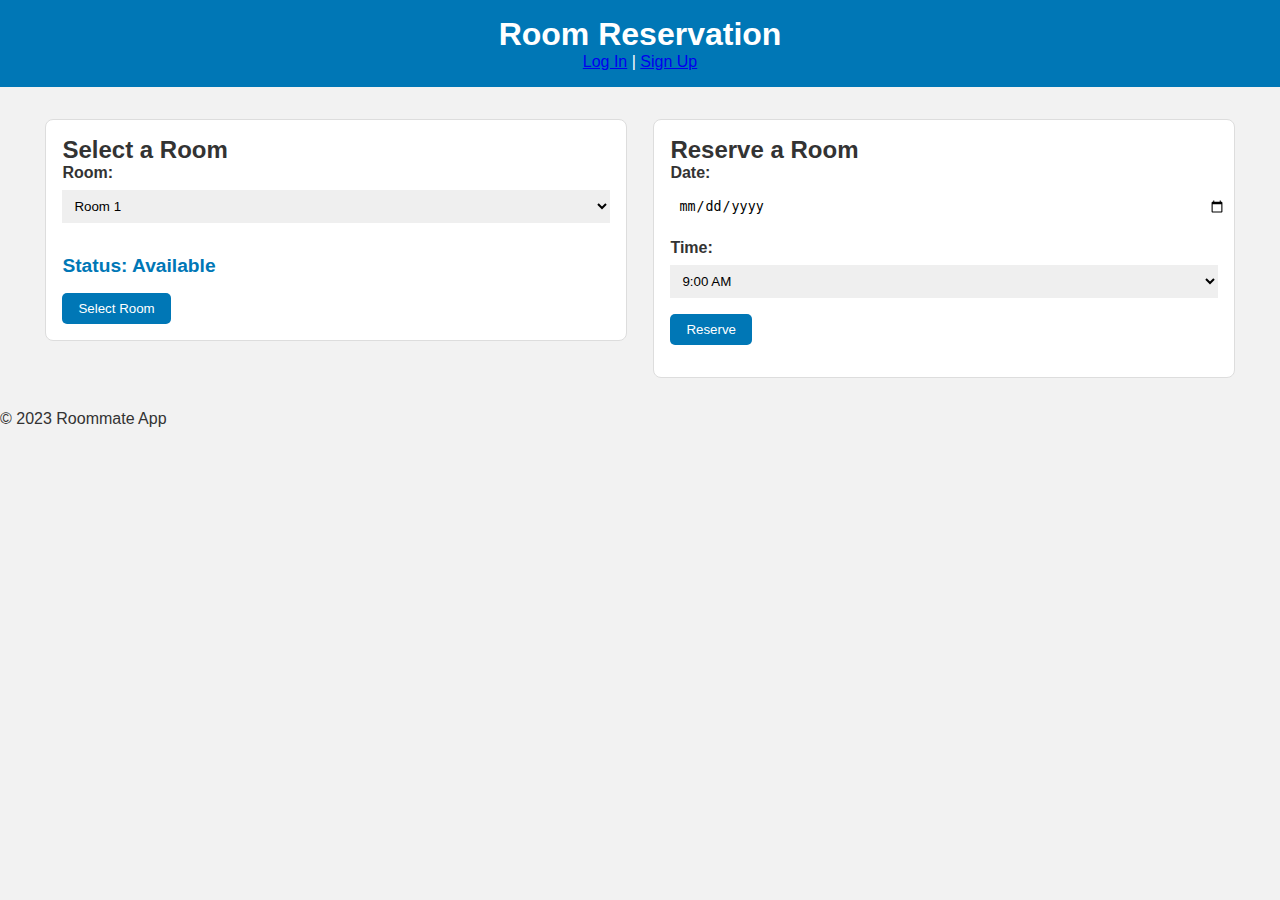
<file: roommate_app/frontend/index.html>
<!DOCTYPE html>
<html>
  <head>
    <meta charset="UTF-8" />
    <title>Roommate App - Room Reservation</title>
    <link rel="stylesheet" type="text/css" href="styles.css" />
  </head>
  <body>
    <header>
      <h1>Room Reservation</h1>
      <!-- User Authentication Links -->
      <div class="auth-links">
        <a href="/login/">Log In</a>
        <span> | </span>
        <a href="/signup/">Sign Up</a>
      </div>
    </header>
    <main>
      <div class="room-selection">
        <h2>Select a Room</h2>
        <form id="room-selection-form">
          <label for="room-select">Room:</label>
          <select id="room-select" name="room">
            <option value="room-1">Room 1</option>
            <option value="room-2">Room 2</option>
            <option value="room-3">Room 3</option>
            <!-- Add more options as needed -->
          </select>
          <p id="availability-status"></p>
          <button type="submit">Select Room</button>
        </form>
      </div>
      <div class="room-reservation">
        <h2>Reserve a Room</h2>
        <form id="reservation-form">
          <label for="reservation-date">Date:</label>
          <input type="date" id="reservation-date" name="date" required />
          <label for="reservation-time">Time:</label>
          <select id="reservation-time" name="time">
            <option value="9:00 AM">9:00 AM</option>
            <option value="10:00 AM">10:00 AM</option>
            <option value="11:00 AM">11:00 AM</option>
            <!-- Add more time slots as needed -->
          </select>
          <button type="submit">Reserve</button>
        </form>
        <div id="reservation-result"></div>
      </div>
    </main>
    <footer>
      <p>&copy; 2023 Roommate App</p>
    </footer>

    <script>
      const roomAvailability = {
        "room-1": {
          "9:00 AM": "Available",
          "10:00 AM": "Occupied",
          "11:00 AM": "Available",
          // Add availability status for other time slots
        },
        "room-2": {
          "9:00 AM": "Available",
          "10:00 AM": "Available",
          "11:00 AM": "Occupied",
          // Add availability status for other time slots
        },
        "room-3": {
          "9:00 AM": "Occupied",
          "10:00 AM": "Available",
          "11:00 AM": "Available",
          // Add availability status for other rooms and time slots
        },
      };

      // Function to update availability status based on room and time selection
      function updateAvailabilityStatus() {
        const selectedRoom = document.getElementById("room-select").value;
        const selectedTime = document.getElementById("reservation-time").value;

        const availabilityStatus = roomAvailability[selectedRoom]
          ? roomAvailability[selectedRoom][selectedTime] || "Unknown"
          : "Unknown";
        document.getElementById(
          "availability-status"
        ).textContent = `Status: ${availabilityStatus}`;
      }

      // Add an event listener to update availability status when the room or time is selected
      document
        .getElementById("room-select")
        .addEventListener("change", updateAvailabilityStatus);
      document
        .getElementById("reservation-time")
        .addEventListener("change", updateAvailabilityStatus);

      // JavaScript code for handling form submissions
      document
        .getElementById("room-selection-form")
        .addEventListener("submit", function (e) {
          e.preventDefault();
          // Handle room selection form submission
          const selectedRoom = document.getElementById("room-select").value;
          // Implement your logic to process the selected room
        });

      document
        .getElementById("reservation-form")
        .addEventListener("submit", function (e) {
          e.preventDefault();
          // Handle room reservation form submission
          const selectedDate =
            document.getElementById("reservation-date").value;
          const selectedTime =
            document.getElementById("reservation-time").value;
          // Implement your logic to make a reservation
          // Display the result in the 'reservation-result' element
          const resultElement = document.getElementById("reservation-result");
          resultElement.textContent = `Reservation confirmed for ${selectedDate} at ${selectedTime}`;
        });

      // Initial update of availability status
      updateAvailabilityStatus();
    </script>
  </body>
</html>
</file>
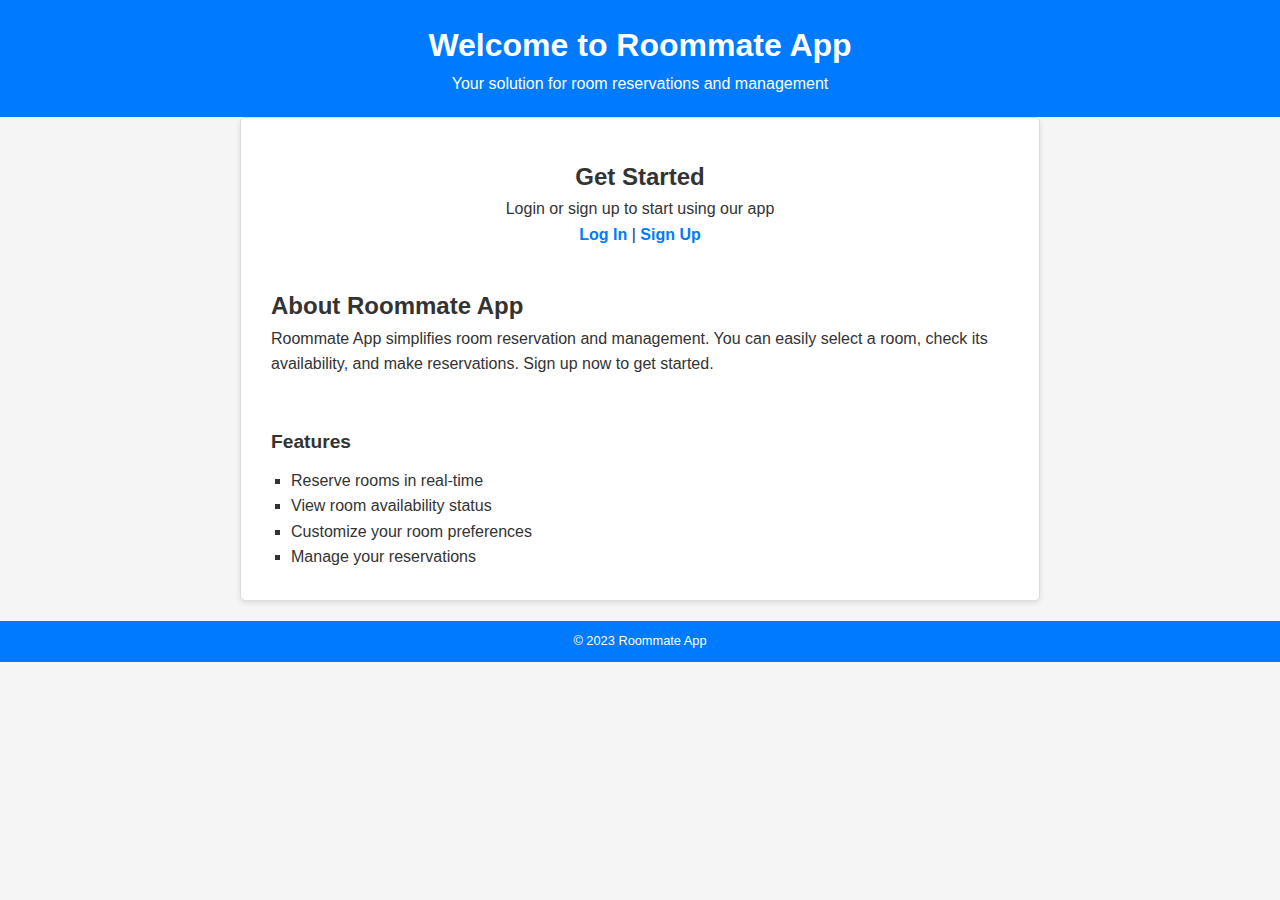
<file: roommate_app/frontend/home_page.html>
<!DOCTYPE html>
<html>
  <head>
    <meta charset="UTF-8" />
    <title>Roommate App</title>
    <link rel="stylesheet" type="text/css" href="home_styles.css" />
  </head>
  <body>
    <header>
      <h1>Welcome to Roommate App</h1>
      <p>Your solution for room reservations and management</p>
    </header>
    <main>
      <div class="auth-section">
        <h2>Get Started</h2>
        <p>Login or sign up to start using our app</p>
        <div class="auth-links">
          <a href="/login">Log In</a>
          <span> | </span>
          <a href="/signup">Sign Up</a>
        </div>
      </div>
      <div class="app-info">
        <h2>About Roommate App</h2>
        <p>
          Roommate App simplifies room reservation and management. You can
          easily select a room, check its availability, and make reservations.
          Sign up now to get started.
        </p>
      </div>
      <div class="additional-content">
        <h2>Features</h2>
        <ul>
          <li>Reserve rooms in real-time</li>
          <li>View room availability status</li>
          <li>Customize your room preferences</li>
          <li>Manage your reservations</li>
        </ul>
      </div>
    </main>
    <footer>
      <p>&copy; 2023 Roommate App</p>
    </footer>
  </body>
</html>
</file>
<file: roommate_app/frontend/styles.css>
/* Reset default browser styles */
body, h1, h2, p, select, input, button {
    margin: 0;
    padding: 0;
    border: none;
}

/* Set a background color and text color for the body */
body {
    background-color: #f2f2f2;
    color: #333;
    font-family: Arial, sans-serif;
}

/* Style the header */
header {
    background-color: #0077b6;
    color: #fff;
    text-align: center;
    padding: 1rem 0;
}

/* Style the main content area */
main {
    display: flex;
    justify-content: space-around;
    align-items: flex-start;
    margin: 2rem;
}

/* Style the room selection and reservation sections */
.room-selection, .room-reservation {
    background-color: #fff;
    border: 1px solid #ddd;
    border-radius: 8px;
    padding: 1rem;
    width: 45%;
}

/* Style form elements, buttons, and labels */
form label {
    display: block;
    margin-bottom: 0.5rem;
    font-weight: bold;
}

form select, form input {
    width: 100%;
    padding: 0.5rem;
    margin-bottom: 1rem;
}

form button {
    background-color: #0077b6;
    color: #fff;
    padding: 0.5rem 1rem;
    border-radius: 5px;
    cursor: pointer;
}

/* Style the availability status display */
#availability-status {
    margin: 1rem 0;
    font-weight: bold;
    font-size: 1.2rem;
    color: #0077b6;
}

/* Style the reservation result message */
#reservation-result {
    margin: 1rem 0;
    font-size: 1.2rem;
    color: #0077b6;
}
</file>
<file: roommate_app/frontend/home_styles.css>
/* Reset default margin and padding */
* {
  margin: 0;
  padding: 0;
  box-sizing: border-box;
}

/* Set a background color and text color for the whole page */
body {
  background-color: #f5f5f5;
  color: #333;
  font-family: Arial, sans-serif;
  line-height: 1.6;
}

/* Style the header section with a background color and padding */
header {
  background-color: #007BFF;
  padding: 20px;
  text-align: center;
  color: #fff;
}

/* Style the main content area with a container */
main {
  max-width: 800px;
  margin: 0 auto;
  padding: 20px;
  background-color: #fff;
  border: 1px solid #ddd;
  border-radius: 5px;
  box-shadow: 0 2px 5px rgba(0, 0, 0, 0.1);
}

/* Style the "Get Started" section */
.auth-section {
  margin-top: 20px;
  text-align: center;
}

.auth-links a {
  text-decoration: none;
  color: #007BFF;
  font-weight: bold;
}

.auth-links a:hover {
  text-decoration: underline;
}

/* Style the "About Roommate App" section */
.app-info {
  margin-top: 30px;
  padding: 10px;
}

/* Style the "Additional Content" section */
.additional-content {
  margin-top: 30px;
  padding: 10px;
}

.additional-content h2 {
  font-size: 1.2em;
  margin-bottom: 10px;
}

.additional-content ul {
  list-style: square;
  margin-left: 20px;
}

/* Style the footer section */
footer {
  text-align: center;
  margin-top: 20px;
  padding: 10px;
  background-color: #007BFF;
  color: #fff;
  font-size: 0.8em;
}

/* Add responsive styles if needed */
@media (max-width: 600px) {
  main {
    padding: 10px;
  }
}
</file>
